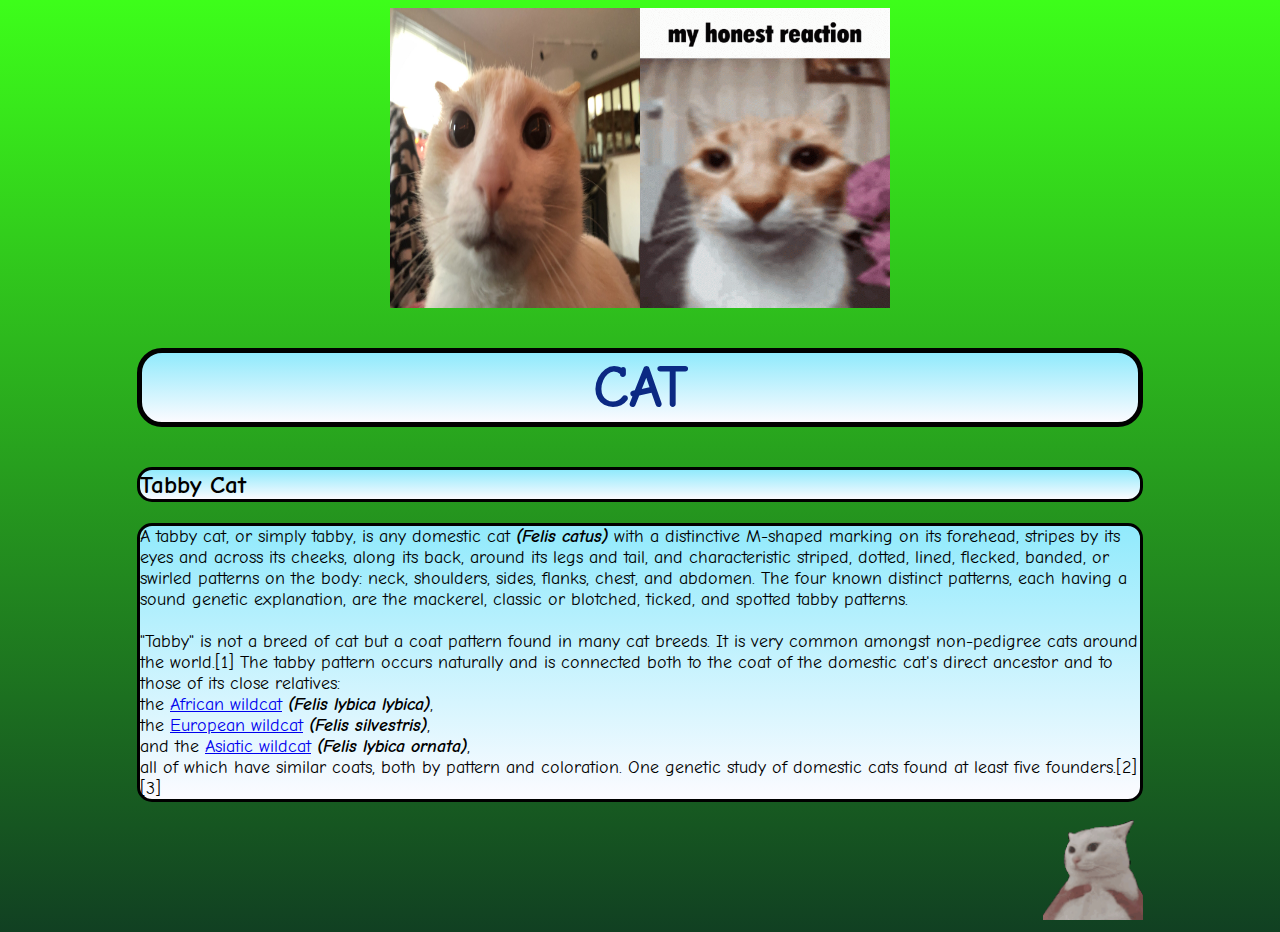
<file: index.html>
<!DOCTYPE html>
<html>
  <head>
    <title>Website</title>
    <link href="style.css" rel="stylesheet" />
  </head>

  <body>
    <div class="images">
    <img src="bgimagecat.jpg" class="bgimage"/>
    <img src="kotgif.gif" class="bgimage2"/>
    </div>
    <h1>Cat</h1>
    <div class="wiki">
      <h2>Tabby Cat</h2>
      <p>
        A tabby cat, or simply tabby, is any domestic cat
        <em><strong>(Felis catus)</strong></em>
        with a distinctive M-shaped marking on its forehead, stripes by its eyes
        and across its cheeks, along its back, around its legs and tail, and
        characteristic striped, dotted, lined, flecked, banded, or swirled
        patterns on the body: neck, shoulders, sides, flanks, chest, and
        abdomen. The four known distinct patterns, each having a sound genetic
        explanation, are the mackerel, classic or blotched, ticked, and spotted
        tabby patterns.
        <br /><br />
        "Tabby" is not a breed of cat but a coat pattern found in many cat
        breeds. It is very common amongst non-pedigree cats around the world.[1]
        The tabby pattern occurs naturally and is connected both to the coat of
        the domestic cat's direct ancestor and to those of its close relatives:
        <br>
        the <a href="https://en.wikipedia.org/wiki/African_wildcat" target="_blank">African wildcat</a> <em><strong>(Felis lybica lybica)</strong></em>,
        <br>
        the <a href="https://en.wikipedia.org/wiki/European_wildcat" target="_blank">European wildcat</a> <em><strong>(Felis silvestris)</strong></em>,
        <br>
        and the <a href="https://en.wikipedia.org/wiki/Asiatic_wildcat" target="_blank">Asiatic wildcat</a> <em><strong>(Felis lybica ornata)</strong></em>,
        <br>
        all of which have similar coats, both by pattern and coloration. One
        genetic study of domestic cats found at least five founders.[2][3]
      </p>
    </div>

    <footer>
      <a href="https://www.youtube.com/watch?v=S0jF7H8__zY" target="_blank"><img class="rotating" id="catgif" src="cat-shake.gif" width="100px" height="100px" /></a>
    </footer>
  </body>
</html>
</file>
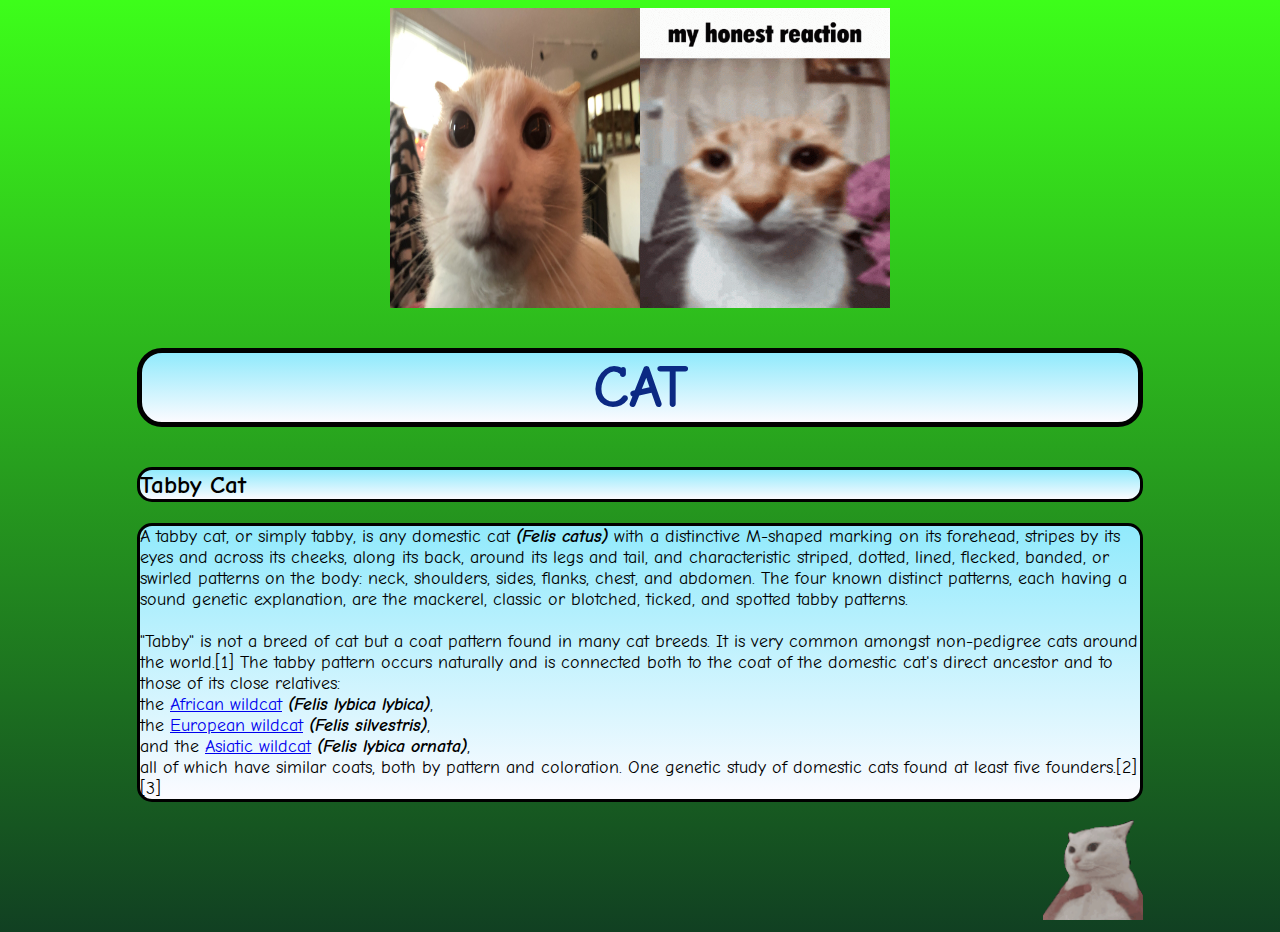
<file: testhtml.html>
<!DOCTYPE html>
<html>
  <head>
    <title>Website</title>
    <link href="testcss.css" rel="stylesheet" />
  </head>

  <body>
    <div class="images">
    <img src="bgimagecat.jpg" class="bgimage"/>
    <img src="kotgif.gif" class="bgimage2"/>
    </div>
    <h1>Cat</h1>
    <div class="wiki">
      <h2>Tabby Cat</h2>
      <p>
        A tabby cat, or simply tabby, is any domestic cat
        <em><strong>(Felis catus)</strong></em>
        with a distinctive M-shaped marking on its forehead, stripes by its eyes
        and across its cheeks, along its back, around its legs and tail, and
        characteristic striped, dotted, lined, flecked, banded, or swirled
        patterns on the body: neck, shoulders, sides, flanks, chest, and
        abdomen. The four known distinct patterns, each having a sound genetic
        explanation, are the mackerel, classic or blotched, ticked, and spotted
        tabby patterns.
        <br /><br />
        "Tabby" is not a breed of cat but a coat pattern found in many cat
        breeds. It is very common amongst non-pedigree cats around the world.[1]
        The tabby pattern occurs naturally and is connected both to the coat of
        the domestic cat's direct ancestor and to those of its close relatives:
        <br>
        the <a href="https://en.wikipedia.org/wiki/African_wildcat" target="_blank">African wildcat</a> <em><strong>(Felis lybica lybica)</strong></em>,
        <br>
        the <a href="https://en.wikipedia.org/wiki/European_wildcat" target="_blank">European wildcat</a> <em><strong>(Felis silvestris)</strong></em>,
        <br>
        and the <a href="https://en.wikipedia.org/wiki/Asiatic_wildcat" target="_blank">Asiatic wildcat</a> <em><strong>(Felis lybica ornata)</strong></em>,
        <br>
        all of which have similar coats, both by pattern and coloration. One
        genetic study of domestic cats found at least five founders.[2][3]
      </p>
    </div>

    <footer>
      <a href="https://www.youtube.com/watch?v=S0jF7H8__zY" target="_blank"><img class="rotating" id="catgif" src="cat-shake.gif" width="100px" height="100px" /></a>
    </footer>
  </body>
</html>
</file>
<file: style.css>
@import url(https://fonts.googleapis.com/css2?family=Comic+Neue);

html {
    background: linear-gradient(0deg, rgba(2,0,36,1) 0%, rgba(17,64,34,1) 0%, rgba(61,254,26,1) 100%); 
    /*background: rgb(2,0,36);
    background: -moz-linear-gradient(0deg, rgba(2,0,36,1) 0%, rgba(17,64,34,1) 0%, rgba(61,254,26,1) 100%, rgba(0,212,255,1) 100%);
    background: -webkit-linear-gradient(0deg, rgba(2,0,36,1) 0%, rgba(17,64,34,1) 0%, rgba(61,254,26,1) 100%, rgba(0,212,255,1) 100%);
    background: linear-gradient(0deg, rgba(2,0,36,1) 0%, rgba(17,64,34,1) 0%, rgba(61,254,26,1) 100%, rgba(0,212,255,1) 100%);
    filter: progid:DXImageTransform.Microsoft.gradient(startColorstr="#020024",endColorstr="#00d4ff",GradientType=1);*/
    display: flex;
    justify-content: center;
}

.images {
    display: flex;
    justify-content: center;
}

.bgimage {
    width: 250px;
}

.bgimage2 {
    width: 250px;
}

h1 {
    color: rgb(11, 41, 131);
    background: linear-gradient(0deg, rgb(252, 251, 255) 0%, rgb(145, 234, 252) 100%); 
    font-family: 'comic neue', 'Times New Roman';
    font-size: 60px;
    text-transform: uppercase;
    text-align: center;
    border-radius: 25px;
    border: 5px solid;
    border-color: black;
    max-width: 1000px;
}

h2  {
    background: linear-gradient(0deg, rgb(252, 251, 255) 0%, rgb(145, 234, 252) 100%); 
    border: 3px solid;
    border-radius: 15px;
    font-family: 'comic neue';
    font-size: 25px;
    max-width: 1000px;
}

p {
    background: linear-gradient(0deg, rgb(252, 251, 255) 0%, rgb(145, 234, 252) 100%); 
    border: 3px solid;
    border-radius: 15px;
    font-family: 'comic neue';
    font-size: 18px;
    max-width: 1000px;
}

a:hover {
    color: deeppink;
}

@-webkit-keyframes rotating /* Safari and Chrome */ {
    from {
      -webkit-transform: rotate(0deg);
      -o-transform: rotate(0deg);
      transform: rotate(0deg);
    }
    to {
      -webkit-transform: rotate(360deg);
      -o-transform: rotate(360deg);
      transform: rotate(360deg);
    }
  }
  @keyframes rotating {
    from {
      -ms-transform: rotate(0deg);
      -moz-transform: rotate(0deg);
      -webkit-transform: rotate(0deg);
      -o-transform: rotate(0deg);
      transform: rotate(0deg);
    }
    to {
      -ms-transform: rotate(360deg);
      -moz-transform: rotate(360deg);
      -webkit-transform: rotate(360deg);
      -o-transform: rotate(360deg);
      transform: rotate(360deg);
    }
  }
  .rotating:hover {
    -webkit-animation: rotating 2s linear infinite;
    -moz-animation: rotating 2s linear infinite;
    -ms-animation: rotating 2s linear infinite;
    -o-animation: rotating 2s linear infinite;
    animation: rotating 2s linear infinite;
  }

footer {
    display: grid;
    justify-content: end;
}
</file>
<file: testcss.css>
@import url(https://fonts.googleapis.com/css2?family=Comic+Neue);

html {
    background: linear-gradient(0deg, rgba(2,0,36,1) 0%, rgba(17,64,34,1) 0%, rgba(61,254,26,1) 100%); 
    /*background: rgb(2,0,36);
    background: -moz-linear-gradient(0deg, rgba(2,0,36,1) 0%, rgba(17,64,34,1) 0%, rgba(61,254,26,1) 100%, rgba(0,212,255,1) 100%);
    background: -webkit-linear-gradient(0deg, rgba(2,0,36,1) 0%, rgba(17,64,34,1) 0%, rgba(61,254,26,1) 100%, rgba(0,212,255,1) 100%);
    background: linear-gradient(0deg, rgba(2,0,36,1) 0%, rgba(17,64,34,1) 0%, rgba(61,254,26,1) 100%, rgba(0,212,255,1) 100%);
    filter: progid:DXImageTransform.Microsoft.gradient(startColorstr="#020024",endColorstr="#00d4ff",GradientType=1);*/
    display: flex;
    justify-content: center;
}

.images {
    display: flex;
    justify-content: center;
}

.bgimage {
    width: 250px;
}

.bgimage2 {
    width: 250px;
}

h1 {
    color: rgb(11, 41, 131);
    background: linear-gradient(0deg, rgb(252, 251, 255) 0%, rgb(145, 234, 252) 100%); 
    font-family: 'comic neue', 'Times New Roman';
    font-size: 60px;
    text-transform: uppercase;
    text-align: center;
    border-radius: 25px;
    border: 5px solid;
    border-color: black;
    max-width: 1000px;
}

h2  {
    background: linear-gradient(0deg, rgb(252, 251, 255) 0%, rgb(145, 234, 252) 100%); 
    border: 3px solid;
    border-radius: 15px;
    font-family: 'comic neue';
    font-size: 25px;
    max-width: 1000px;
}

p {
    background: linear-gradient(0deg, rgb(252, 251, 255) 0%, rgb(145, 234, 252) 100%); 
    border: 3px solid;
    border-radius: 15px;
    font-family: 'comic neue';
    font-size: 18px;
    max-width: 1000px;
}

a:hover {
    color: deeppink;
}

@-webkit-keyframes rotating /* Safari and Chrome */ {
    from {
      -webkit-transform: rotate(0deg);
      -o-transform: rotate(0deg);
      transform: rotate(0deg);
    }
    to {
      -webkit-transform: rotate(360deg);
      -o-transform: rotate(360deg);
      transform: rotate(360deg);
    }
  }
  @keyframes rotating {
    from {
      -ms-transform: rotate(0deg);
      -moz-transform: rotate(0deg);
      -webkit-transform: rotate(0deg);
      -o-transform: rotate(0deg);
      transform: rotate(0deg);
    }
    to {
      -ms-transform: rotate(360deg);
      -moz-transform: rotate(360deg);
      -webkit-transform: rotate(360deg);
      -o-transform: rotate(360deg);
      transform: rotate(360deg);
    }
  }
  .rotating:hover {
    -webkit-animation: rotating 2s linear infinite;
    -moz-animation: rotating 2s linear infinite;
    -ms-animation: rotating 2s linear infinite;
    -o-animation: rotating 2s linear infinite;
    animation: rotating 2s linear infinite;
  }

footer {
    display: grid;
    justify-content: end;
}
</file>
